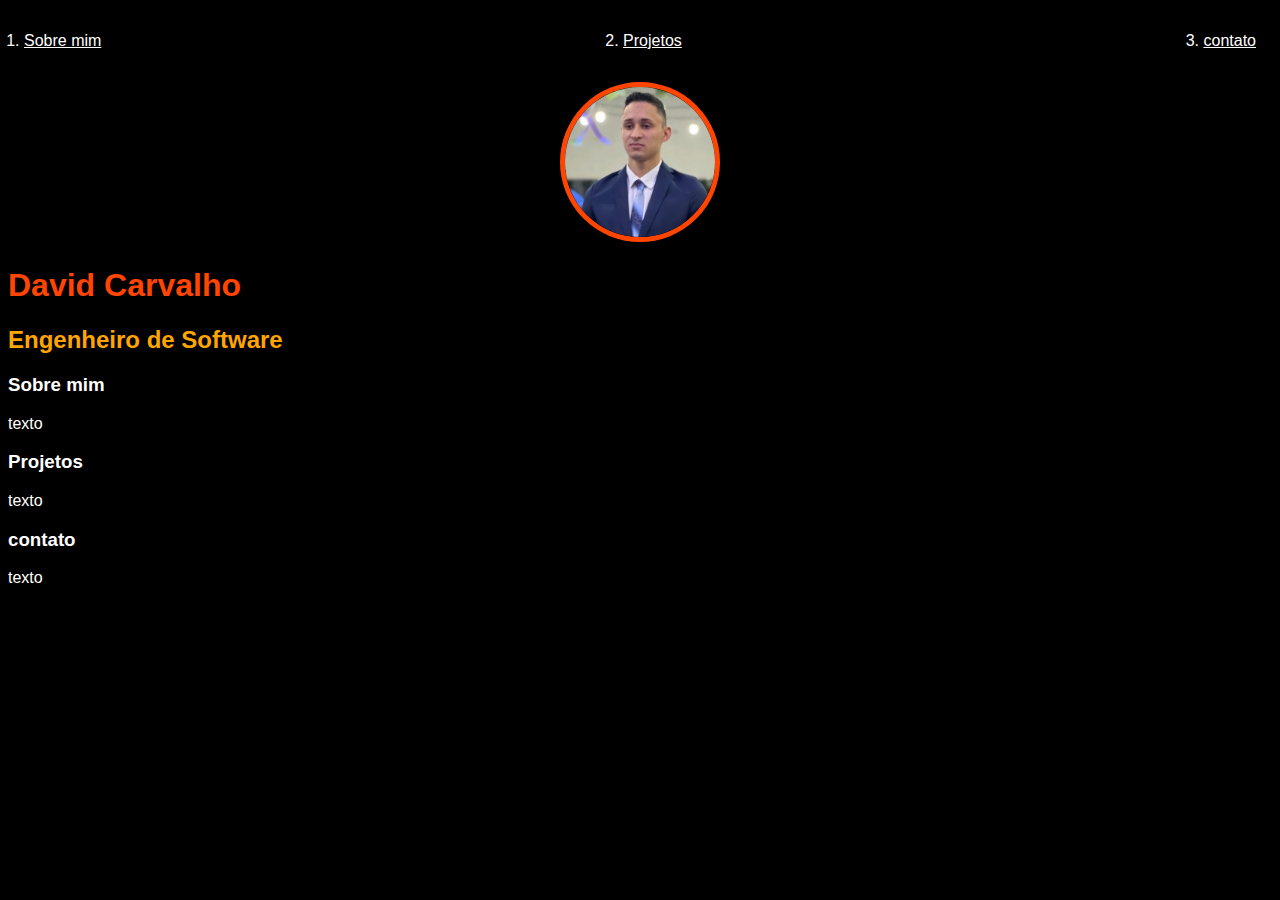
<file: index.html>
<!DOCTYPE html>
<html lang="en">
<head>
    <meta charset="UTF-8">
    <meta name="viewport" content="width=device-width, initial-scale=1.0">
    <title>David Carvalho </title>
    <link rel="stylesheet" href="index.css">
</head>

<body>
    <nav>
        <ul>
            <li>
                <a href="index.html">Sobre mim</a>
            </li>
            <li>
                <a href="project.html">Projetos </a>
            </li>
            <li>
                <a href="contact.html">contato</a>
            </li>

        </ul>
    </nav>

    <head>
        <div class="center">
            <img src="./img/David.png">
        </div>
        <h1>David Carvalho</h1>
        <h2>Engenheiro de Software</h2>
    </head>

    <main>
        <section>
            <h3>Sobre mim</h3>
            <p>
                texto
            </p>
        </section>
        <section>
            <h3>Projetos</h3>
            <p>
                texto
            </p>
        </section>
        <section>
            <h3>contato</h3>
            <p>

                
                texto
            </p>
        </section>
    </main>
        
    <footer>
        <a href=""></a>
    </footer>


</body>
</html>
</file>
<file: index.css>
body {
    color: white;
    background-color: black;
    font-family: Arial, Helvetica, sans-serif;
}

ul {
    display: flex;
    justify-content: space-between;
    list-style-type: nome;
    align-items: center;
    padding: 16px;
}

a{
    color: white;   
    text-decoration: nome;
}

img{
    width: 150px;   
    height: 150px;
    border-radius: 50%;
    border: 5px solid orangered;
}

.center{
    text-align: center;
}

h1{
    color: orangered;
}

h2{
    color: orange;
}
</file>
<file: Meu-Site/index.css>
body {
    color: white;
    background-color: black;
    font-family: Arial, Helvetica, sans-serif;
}

ul {
    display: flex;
    justify-content: space-between;
    list-style-type: nome;
    align-items: center;
    padding: 16px;
}

a{
    color: white;   
    text-decoration: nome;
}

img{
    width: 150px;   
    height: 150px;
    border-radius: 50%;
    border: 5px solid orangered;
}

.center{
    text-align: center;
}

h1{
    color: orangered;
}

h2{
    color: orange;
}
</file>
